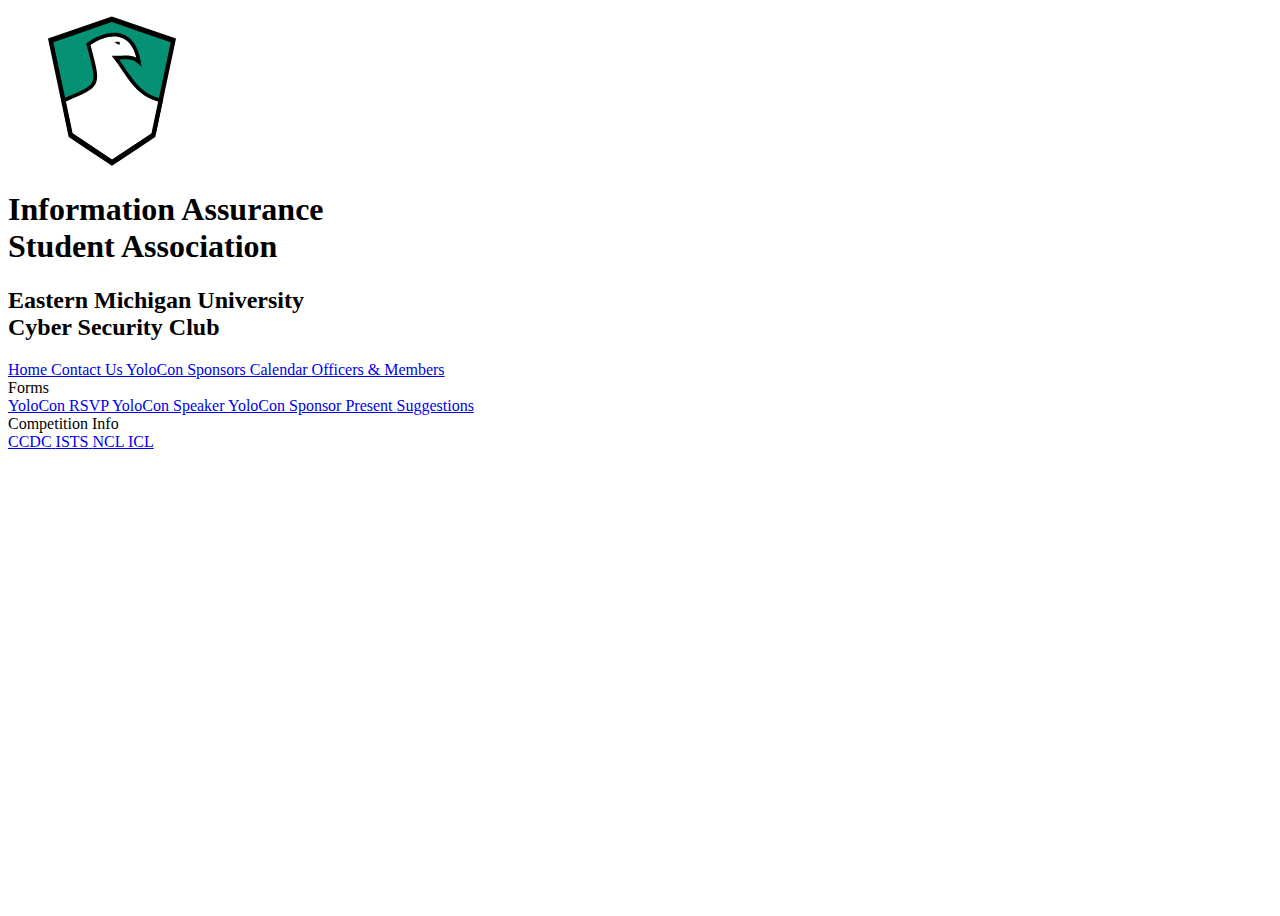
<file: top.html>
<!DOCTYPE html>
<html lang="en">
<script>
    particlesJS("space_particles", { "particles": { "number": { "value": 160, "density": { "enable": true, "value_area": 800 } }, "color": { "value": "#ffffff" }, "shape": { "type": "circle", "stroke": { "width": 0, "color": "#29bc30" }, "polygon": { "nb_sides": 5 }, "image": { "src": "img/github.svg", "width": 100, "height": 100 } }, "opacity": { "value": 1, "random": true, "anim": { "enable": true, "speed": 1, "opacity_min": 0, "sync": false } }, "size": { "value": 3, "random": true, "anim": { "enable": false, "speed": 4, "size_min": 0.3, "sync": false } }, "line_linked": { "enable": false, "distance": 150, "color": "#ffffff", "opacity": 0.4, "width": 1 }, "move": { "enable": true, "speed": 1, "direction": "none", "random": true, "straight": false, "out_mode": "out", "bounce": false, "attract": { "enable": false, "rotateX": 600, "rotateY": 600 } } }, "interactivity": { "detect_on": "canvas", "events": { "onhover": { "enable": true, "mode": "bubble" }, "onclick": { "enable": true, "mode": "repulse" }, "resize": true }, "modes": { "grab": { "distance": 400, "line_linked": { "opacity": 1 } }, "bubble": { "distance": 250, "size": 0, "duration": 2, "opacity": 0, "speed": 3 }, "repulse": { "distance": 400, "duration": 0.4 }, "push": { "particles_nb": 4 }, "remove": { "particles_nb": 2 } } }, "retina_detect": true });
    update = function () {
        requestAnimationFrame(update);
    };
    requestAnimationFrame(update);

    $(document).ready(function() {
        // Check for click events on the navbar burger icon
        $(".navbar-burger").click(function() {
            // Toggle the "is-active" class on both the "navbar-burger" and the "navbar-menu"
            $(".navbar-burger").toggleClass("is-active");
            $(".navbar-menu").toggleClass("is-active");
        });
    });
</script>

<div id="banner-holder" class="is-relative">
    <div id="space_particles" style="position:absolute; width: 100%; height:100%;"></div>
    <div id="banner" class="has-background-dark">
        <div class="columns is-align-items-center">
            <div class="column is-2" style="width:auto;">
                <figure class="image px-5"><img style="height: 150px; width: auto; display: inline;" src="modernized_iasa_logo_vectorized_Jarrett.svg" alt="EMU IASA Logo"></figure>
            </div>
            <div class="column has-text-left-tablet is-10 p-0">
                <div class="pb-2"><h1 class="title has-text-white is-3">Information Assurance <br class="is-hidden-tablet"> Student Association</h1></div>
                <div class="pb-2"><h2 class="subtitle has-text-white is-4">Eastern Michigan University <br> Cyber Security Club</h2></div>
            </div>
        </div>
    </div>
</div>

<noscript>
    <div class="notification is-danger mb-0 py-2 is-radiusless has-text-centered">
        <span class="icon mr-3"><i class="fas fa-xl fa-exclamation-triangle" aria-hidden="true"></i></span>
        <span><strong>This site requires JavaScript to function properly. Enable JavaScript or update your browser to the latest version.</strong></span>
    </div>
</noscript>

<!-- <div class="notification mb-2 py-2 is-radiusless has-text-centered">
    <strong>Insert notices here.</strong>
</div> -->


<section class="section pb-0 pt-0">
    <div class="container">
        <nav class="navbar" role="navigation" aria-label="main navigation">
            <div class="navbar-brand">
                <a role="button" class="navbar-burger burger" aria-label="menu" aria-expanded="false"
                    data-target="navbarBasicExample">
                    <span aria-hidden="true"></span>
                    <span aria-hidden="true"></span>
                    <span aria-hidden="true"></span>
                </a>
            </div>
            <div id="navbarBasicExample" class="navbar-menu">
                <div class="navbar-start">
                    <a class="navbar-item" href="index.html">
                        Home
                    </a>
                    <!-- TODO: Switch out Dimitri's email with the club email, once we get an official emich email. -->
                    <a class="navbar-item" href="mailto:dskretta@emich.edu">
                        Contact Us
                    </a>
                    <a class="navbar-item" href="https://yolocon.github.io/">
                        YoloCon
                    </a>
                    <a class="navbar-item" href="https://yolocon.github.io/sponsors.html">
                        Sponsors
                    </a>
                    <a class="navbar-item" href="calendar.html">
                        Calendar
                    </a>
                    <a class="navbar-item" href="members.html">
                        Officers &amp; Members
                    </a>
                    <div class="navbar-item has-dropdown is-hoverable">
                        <a class="navbar-link">
                            Forms
                        </a>

                        <div class="navbar-dropdown">
                            <a class="navbar-item" href="https://yolocon.github.io/rsvpform.html">
                                YoloCon RSVP
                            </a>
                            <a class="navbar-item" href="https://yolocon.github.io/speakerform.html">
                                YoloCon Speaker
                            </a>
                            <a class="navbar-item" href="https://yolocon.github.io/sponsorform.html">
                                YoloCon Sponsor
                            </a>
                            <a class="navbar-item"
                                href="https://forms.gle/kAHmxn7ntBHTGvCq8">
                                Present
                            </a>
                            <a class="navbar-item"
                                href="https://forms.gle/TCnDfJcSvRQPvP1j7">
                                Suggestions
                            </a>
                        </div>
                    </div>
                    <div class="navbar-item has-dropdown is-hoverable">
                        <a class="navbar-link">
                            Competition Info
                        </a>

                        <div class="navbar-dropdown">
                            <a class="navbar-item" href="https://www.nationalccdc.org/">
                                <span class="icon">
                                    <i class="fas fa-globe-americas"></i>
                                </span>
                                <span>CCDC</span>
                            </a>
                            <a class="navbar-item" href="https://www.ists.io/">
                                <span class="icon">
                                    <i class="fas fa-laptop-code"></i>
                                </span>
                                <span>ISTS</span>
                            </a>
                            <a class="navbar-item" href="https://nationalcyberleague.org/competition">
                                <span class="icon">
                                    <i class="fas fa-shield"></i>
                                </span>
                                <span>NCL</span>
                            </a>
                            <a class="navbar-item" href="https://icl.cyberbit.com/">
                                <span class="icon">
                                    <i class="fas fa-graduation-cap"></i>
                                </span>
                                <span>ICL</span>
                            </a>
                        </div>
                    </div>
                </div>

                <div class="navbar-end">
                    <div class="navbar-item">
                        <div class="buttons">
                            <a class="button" href="https://discord.gg/u4JyXMdNDN" title="Discord" style="color:black; border-color:black">
                                <span class="icon">
                                    <i class="fab fa-discord"></i>
                                </span>
                            </a>
                            <a class="button" href="https://instagram.com/emuiasa" title="Instagram" style="color:black; border-color:black">
                                <span class="icon">
                                    <i class="fab fa-instagram"></i>
                                </span>
                            </a>
                            <!-- Removing a couple buttons to resolve a bug with banner not spanning whole window. -->
                            <!-- <a class="button" href="https://youtube.com/@emuiasa" title="YouTube" style="color:black; border-color:black">
                                <span class="icon">
                                    <i class="fab fa-youtube"></i>
                                </span>
                            </a>
                            <a class="button" href="https://github.com/emu-iasa" title="GitHub" style="color:black; border-color:black">
                                <span class="icon">
                                    <i class="fab fa-github"></i>
                                </span>
                            </a> -->
                            <a class="button" href="https://linktr.ee/emuiasa" title="LinkTree" style="color:black; border-color:black">
                                <span class="icon">
                                    <i class="fas fa-hashtag"></i>
                                </span>
                            </a>
                        </div>
                    </div>
                </div>
            </div>
        </nav>
    </div>
</section>
</html>
</file>
